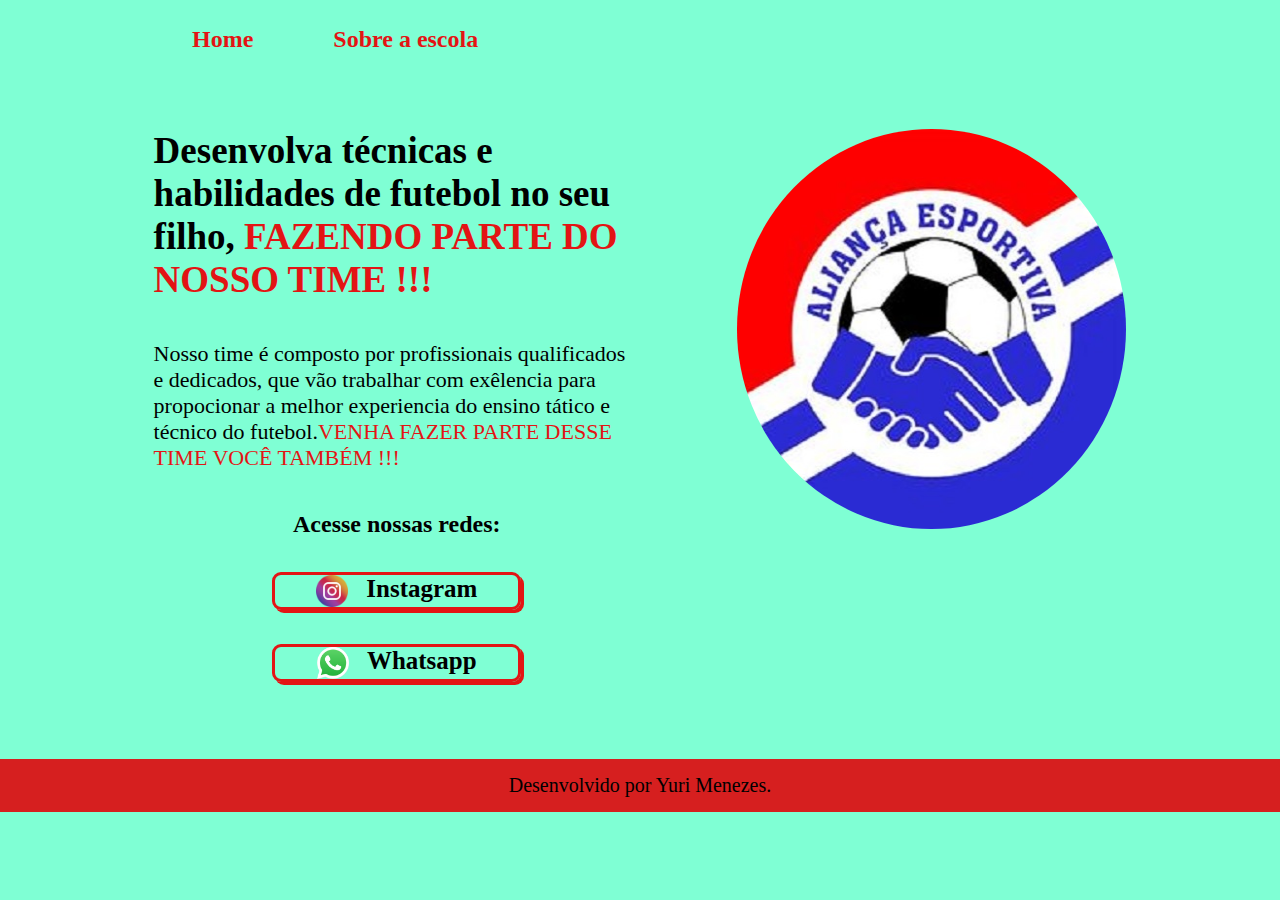
<file: index.html>
<!DOCTYPE html>
<html lang="pt-br">
<head>
    <meta charset="UTF-8">
    <meta http-equiv="X-UA-Compatible" content="IE=edge">
    <meta name="viewport" content="width=device-width, initial-scale=1.0">
    <title>Escola Aliança Esportiva</title>
    <link rel="stylesheet" href="style.css">

</head>
<body>
    <header class="cabecalho">
        <nav class="cabecalho_menu">
            <a class="cabecalho_menu_link" href="index.html">Home</a>
            <a class="cabecalho_menu_link" href="about.html">Sobre a escola</a>
        </nav>

    </header>
    <main class="apresentacao">
        <section class="apresentacao__conteudo">
         <h1 class="apresentacao__conteudo__titulo"><strong>Desenvolva técnicas e habilidades de futebol no seu filho,<span> FAZENDO PARTE DO NOSSO TIME !!!</span></strong></h1>
         <p class="apresentacao__conteudo__texto"> Nosso time é composto por profissionais qualificados e dedicados, que  vão trabalhar com exêlencia para propocionar a melhor experiencia do ensino tático e técnico do futebol.<span>VENHA FAZER PARTE DESSE TIME VOCÊ TAMBÉM !!!</span></p>
         <div class="apresentacao__links">
               <h2 class="apresentacao__links__subtitulo">Acesse nossas redes:</h2>
               <a class="apresentacao__links__link" href="https://instagram.com/escolaliancaesportiva/">
                  <img src="instagram-g3aa936d4a_1280.png" width="32px" height="32px">
                  Instagram
               </a>
               <a class="apresentacao__links__link" href="https://whats.link/aliancaesportivaesc">
                   <img src="whatsapp-logo-1.png" width="32px" height="32px">
                   Whatsapp
               </a>
         </div>
        </section>
        <img class="imagem_principal" src="escudooo.jpg" alt="logo da escola">
        
        
    </main>
    <footer class="rodape">
        <p>Desenvolvido por Yuri Menezes.</p>

    </footer>

    
</body>
</html>
</file>
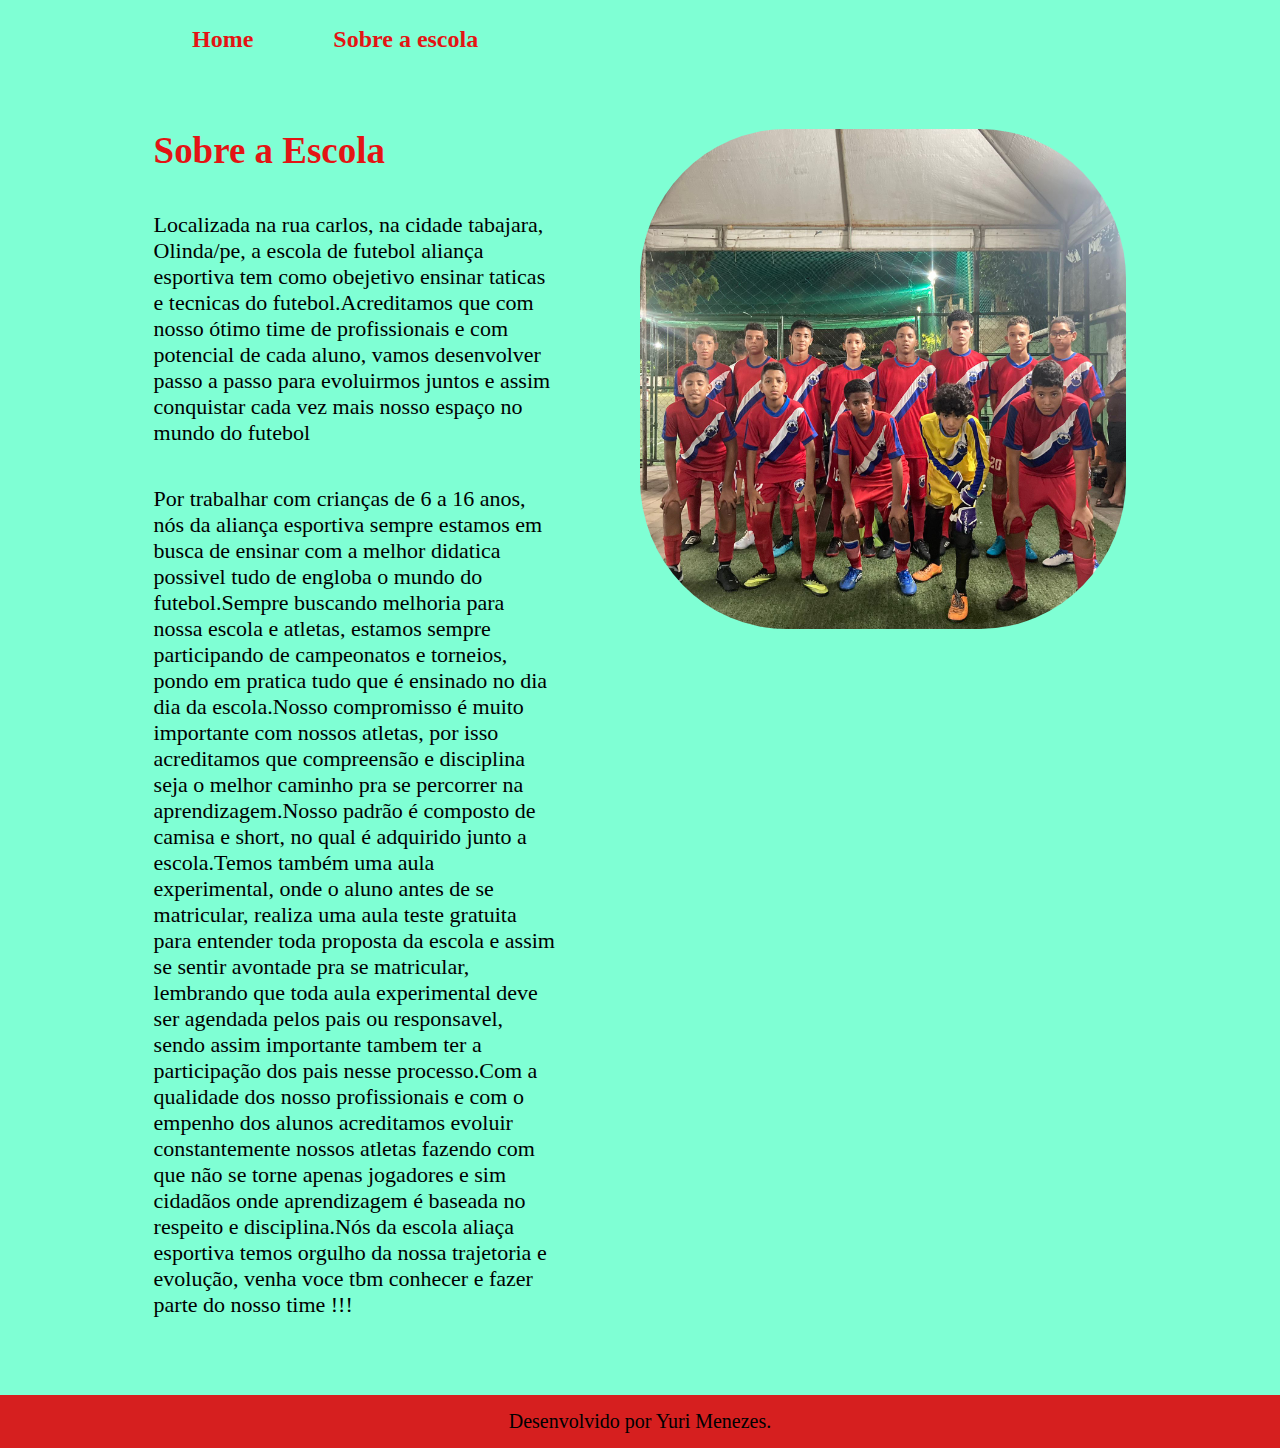
<file: about.html>
<!DOCTYPE html>
<html lang="pt-br">
<head>
    <meta charset="UTF-8">
    <meta http-equiv="X-UA-Compatible" content="IE=edge">
    <meta name="viewport" content="width=device-width, initial-scale=1.0">
    <title>Sobre a Escola</title>
    <link rel="stylesheet" href="style.css">
</head>
<body>
    <header class="cabecalho">
        <nav class="cabecalho_menu">
            <a class="cabecalho_menu_link" href="index.html">Home</a>
            <a class="cabecalho_menu_link" href="about.html">Sobre a escola</a>
        </nav>
    </header>
    <main class="apresentacao">
        <section class="apresentacao__conteudo">
            <h1 class="apresentacao__conteudo__titulo_2">Sobre a Escola</h1>
            <p class="apresentacao__conteudo__texto">Localizada na rua carlos, na cidade tabajara, Olinda/pe, a escola de futebol aliança esportiva tem como obejetivo ensinar taticas e tecnicas do futebol.Acreditamos que com nosso ótimo time de profissionais e com potencial de cada aluno, vamos desenvolver passo a passo para evoluirmos juntos e assim conquistar cada vez mais nosso espaço no mundo do futebol</p>
            <p class="apresentacao__conteudo__texto">Por trabalhar com crianças de 6 a 16 anos, nós da aliança esportiva sempre estamos em busca de ensinar com a melhor didatica possivel tudo de engloba o mundo do futebol.Sempre buscando melhoria para nossa escola e atletas, estamos sempre participando de campeonatos e torneios, pondo em pratica tudo que é ensinado no dia dia da escola.Nosso compromisso é muito importante com nossos atletas, por isso acreditamos que compreensão e disciplina seja o melhor caminho pra se percorrer na aprendizagem.Nosso padrão é composto de camisa e short, no qual é adquirido junto a escola.Temos também uma aula experimental, onde o aluno antes de se matricular, realiza uma aula teste gratuita para entender toda proposta da escola e assim se sentir avontade pra se matricular, lembrando que toda aula experimental deve ser agendada pelos pais ou responsavel, sendo assim importante tambem ter a participação dos pais nesse processo.Com a qualidade dos nosso profissionais e com o empenho dos alunos acreditamos evoluir constantemente nossos atletas fazendo com que não se torne apenas jogadores e sim cidadãos onde aprendizagem é baseada no respeito e disciplina.Nós da escola aliaça esportiva temos orgulho da nossa trajetoria e evolução, venha voce tbm conhecer e fazer parte do nosso time !!!</p>
        </section>
        <img class="imagem_principal_sub" src="escola.jpeg" alt="imagem da escola">
    </main>
    <footer class="rodape">
        <p>Desenvolvido por Yuri Menezes.</p>
    </footer>
    
</body>
</html>
</file>
<file: style.css>
:root {
    --cor-primaria: #e31414;
    --cor-secundaria: #000;
    --cor-terciaria: aquamarine;
}
*{
    margin: 0%;
    padding: 0%;
}
body {
    /* height: 100vh; */
    box-sizing: border-box;
    background-color: var(--cor-terciaria);
    color: var(--cor-secundaria);
}
.cabecalho {
    padding: 2% 0% 0% 15%;
}
.cabecalho_menu{
    display: flex;
    gap: 80px;
}
.cabecalho_menu_link {
    font-family: 'sigmar', cursive;
    font-size: 1.5rem;
    font-weight: 600;
    color: var(--cor-primaria);
    text-decoration: none;
}
span{
    color: var(--cor-primaria);
}
.imagem_principal{
    height: 400px;
    width: 40%;
    border-radius: 60% 60%;
}
.imagem_principal_sub{
    height: 500px;
    width: 50%;
    border-radius: 30% 30%;
}
.apresentacao{
    padding: 6% 12%;
    display: flex;
    align-items: flex-start;
    justify-content: space-between;
    gap: 85px;
}

.apresentacao__conteudo{
    width: 50%;
    display: flex;
    flex-direction: column;
    gap: 40px;
}
 
.apresentacao__conteudo__titulo{
    font-size: 2.3125rem;
    font-family: 'sigmar', cursive;
}
.apresentacao__conteudo__titulo_2{
    font-size: 2.31rem;
    font-family: 'sigmar', cursive;
    color: var(--cor-primaria);
}
.titulo-destaque{
    color: var(--cor-secundaria);
}
.apresentacao__conteudo__texto{
    font-size: 1.375rem;
    font-family: Georgia, 'Times New Roman', Times, serif;
}
.apresentacao__links{
    display: flex;
    flex-direction: column;
    justify-content: space-between;
    align-items: center;
    gap: 34px;
}
.apresentacao__links__subtitulo{
    font-family: 'sigma', cursive;
    font-size: 1.5rem;
}
.apresentacao__links__link{
    /* background-color: #f31d1d; */
    display: flex;
    justify-content: center;
    gap: 18px;
    border: 3px solid var(--cor-primaria);
    width: 50%;
    text-align: center;
    border-radius: 9px;
    box-shadow: 3px 3px var(--cor-primaria);
    font-size: 1.56rem;
    font-weight: 600;
    padding: 21,5px 0;
    text-decoration: none;
    color: #000;
    font-family: 'sigmar', cursive;
}
.apresentacao__links__link {
    transition: background-color 0.5s ease;
}
.apresentacao__links__link:hover{
    background-color: #d61f1f;
    transform: scale(1.0);
}
.rodape{
    padding: 15px;
    color: var(--cor-secundaria);
    background-color: #d61f1f;
    text-align: center;
    font-family: 'sigmar', cursive;
    font-size: 1.25rem;
    font-weight: 400;
}

@media (max-width: 1200px) {
    .cabecalho{
        padding: 5%;
    }
    .cabecalho_menu{
        justify-content: center;
    }
    .apresentacao{
        flex-direction: column-reverse;
        padding: 5%;
        justify-content: flex-start;
        /* alinhamento no centro para telas menores */
        align-items: center;
    }
    .apresentacao__conteudo{
        width: 100%;
    }
}
</file>
